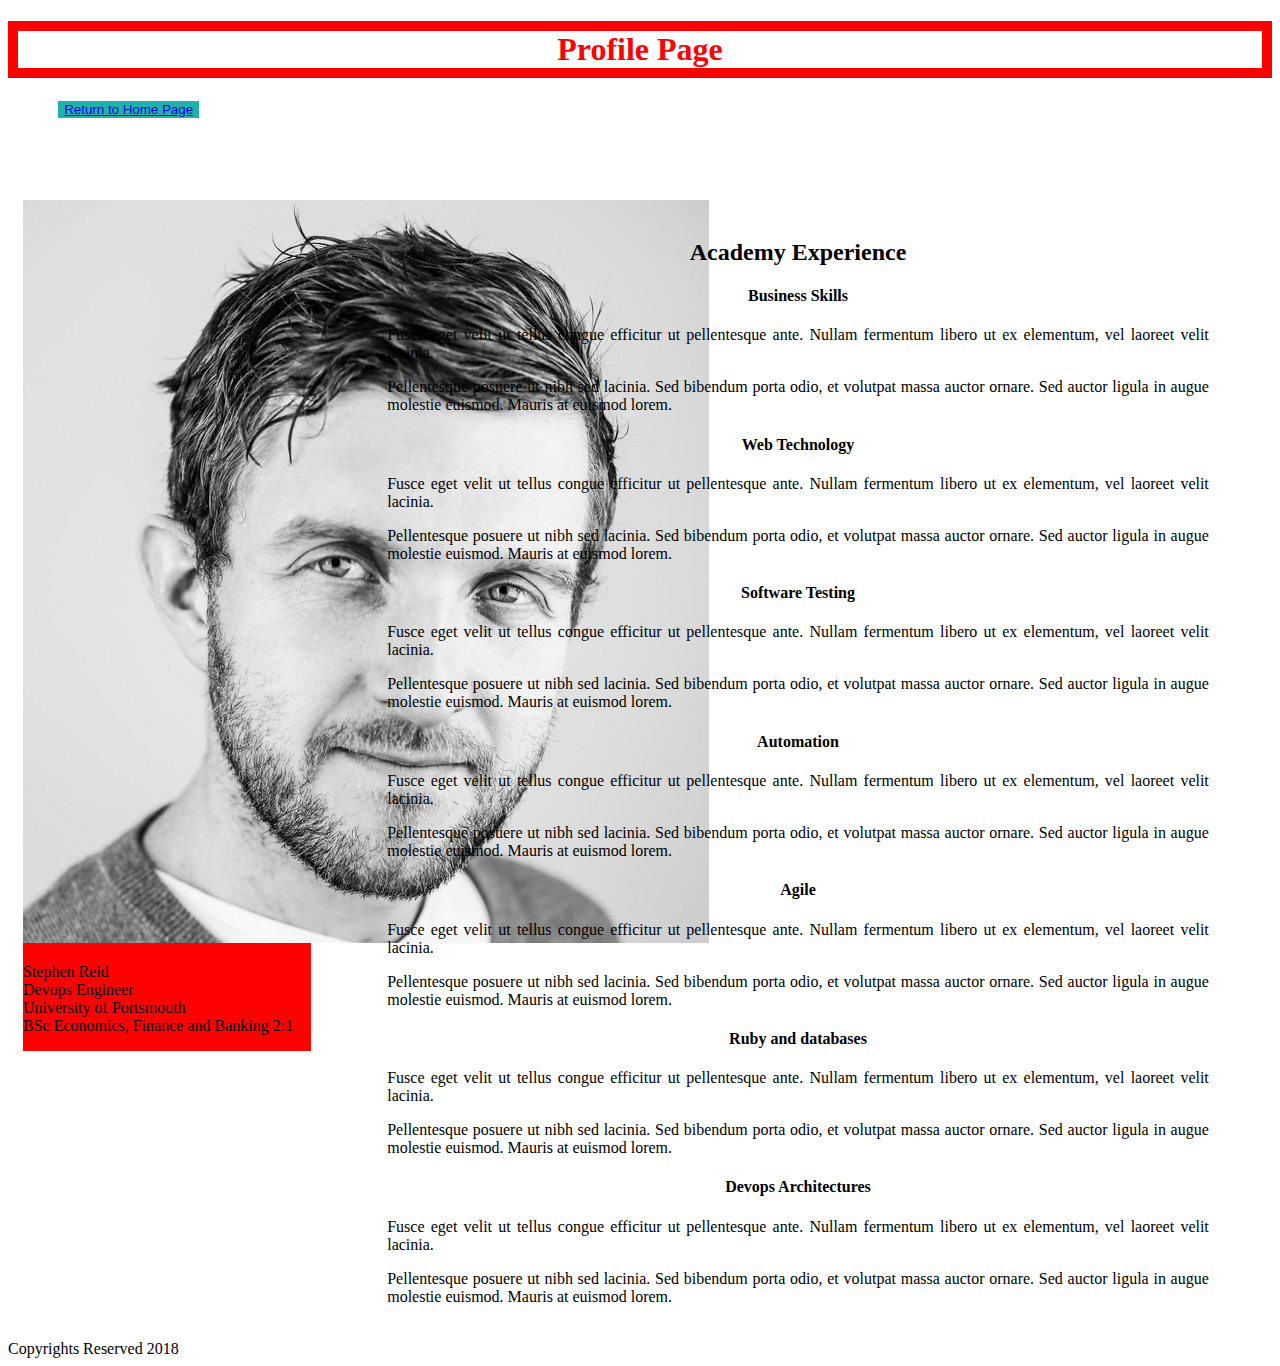
<file: profile-page/profile-page.html>
<!DOCTYPE html>
<html lang="en" dir="ltr">
  <head>
    <meta charset="utf-8">
    <link rel="stylesheet" href="css/style.css">
    <link rel="stylesheet" href="https://stackpath.bootstrapcdn.com/bootstrap/4.1.3/css/bootstrap.min.css" integrity="sha384-MCw98/SFnGE8fJT3GXwEOngsV7Zt27NXFoaoApmYm81iuXoPkFOJwJ8ERdknLPMO" crossorigin="anonymous">
    <script src="https://stackpath.bootstrapcdn.com/bootstrap/4.1.3/js/bootstrap.min.js" integrity="sha384-ChfqqxuZUCnJSK3+MXmPNIyE6ZbWh2IMqE241rYiqJxyMiZ6OW/JmZQ5stwEULTy" crossorigin="anonymous"></script>
    <title>Profile Page</title>
  </head>
  <body>
      <h1 id="title-color">Profile Page</h1>
      <button class="home-button"><a href="file:///Users/tech-a49/Desktop/course-work/week-2/profile-site/index.html">Return to Home Page</a></button>
      <div class="profile-card" style="width: 18rem;">
        <img class="card-img-top" src="images/headshot.jpg" alt="Card image cap">
        <div class="card-body">
          <p class="card-text">Stephen Reid <br>Devops Engineer <br>University of Portsmouth <br> BSc Economics, Finance and Banking 2:1</p>
        </div>
      </div>
      <section class="experience">
        <div>
          <h2>Academy Experience</h2>

          <h4>Business Skills</h4>
          <p>Fusce eget velit ut tellus congue efficitur ut pellentesque ante. Nullam fermentum libero ut ex elementum, vel laoreet velit lacinia.</p>
          <p>Pellentesque posuere ut nibh sed lacinia. Sed bibendum porta odio, et volutpat massa auctor ornare. Sed auctor ligula in augue molestie euismod. Mauris at euismod lorem.</p>

          <h4>Web Technology</h4>
          <p>Fusce eget velit ut tellus congue efficitur ut pellentesque ante. Nullam fermentum libero ut ex elementum, vel laoreet velit lacinia.</p>
          <p>Pellentesque posuere ut nibh sed lacinia. Sed bibendum porta odio, et volutpat massa auctor ornare. Sed auctor ligula in augue molestie euismod. Mauris at euismod lorem.</p>

          <h4>Software Testing</h4>
          <p>Fusce eget velit ut tellus congue efficitur ut pellentesque ante. Nullam fermentum libero ut ex elementum, vel laoreet velit lacinia.</p>
          <p>Pellentesque posuere ut nibh sed lacinia. Sed bibendum porta odio, et volutpat massa auctor ornare. Sed auctor ligula in augue molestie euismod. Mauris at euismod lorem.</p>

          <h4>Automation</h4>
          <p>Fusce eget velit ut tellus congue efficitur ut pellentesque ante. Nullam fermentum libero ut ex elementum, vel laoreet velit lacinia.</p>
          <p>Pellentesque posuere ut nibh sed lacinia. Sed bibendum porta odio, et volutpat massa auctor ornare. Sed auctor ligula in augue molestie euismod. Mauris at euismod lorem.</p>

          <h4>Agile</h4>
          <p>Fusce eget velit ut tellus congue efficitur ut pellentesque ante. Nullam fermentum libero ut ex elementum, vel laoreet velit lacinia.</p>
          <p>Pellentesque posuere ut nibh sed lacinia. Sed bibendum porta odio, et volutpat massa auctor ornare. Sed auctor ligula in augue molestie euismod. Mauris at euismod lorem.</p>

          <h4>Ruby and databases</h4>
          <p>Fusce eget velit ut tellus congue efficitur ut pellentesque ante. Nullam fermentum libero ut ex elementum, vel laoreet velit lacinia.</p>
          <p>Pellentesque posuere ut nibh sed lacinia. Sed bibendum porta odio, et volutpat massa auctor ornare. Sed auctor ligula in augue molestie euismod. Mauris at euismod lorem.</p>

          <h4>Devops Architectures</h4>
          <p>Fusce eget velit ut tellus congue efficitur ut pellentesque ante. Nullam fermentum libero ut ex elementum, vel laoreet velit lacinia.</p>
          <p>Pellentesque posuere ut nibh sed lacinia. Sed bibendum porta odio, et volutpat massa auctor ornare. Sed auctor ligula in augue molestie euismod. Mauris at euismod lorem.</p>
        </div>
      </section>
      <br>
      <footer>Copyrights  Reserved 2018</footer>
  </body>
</html>
</file>
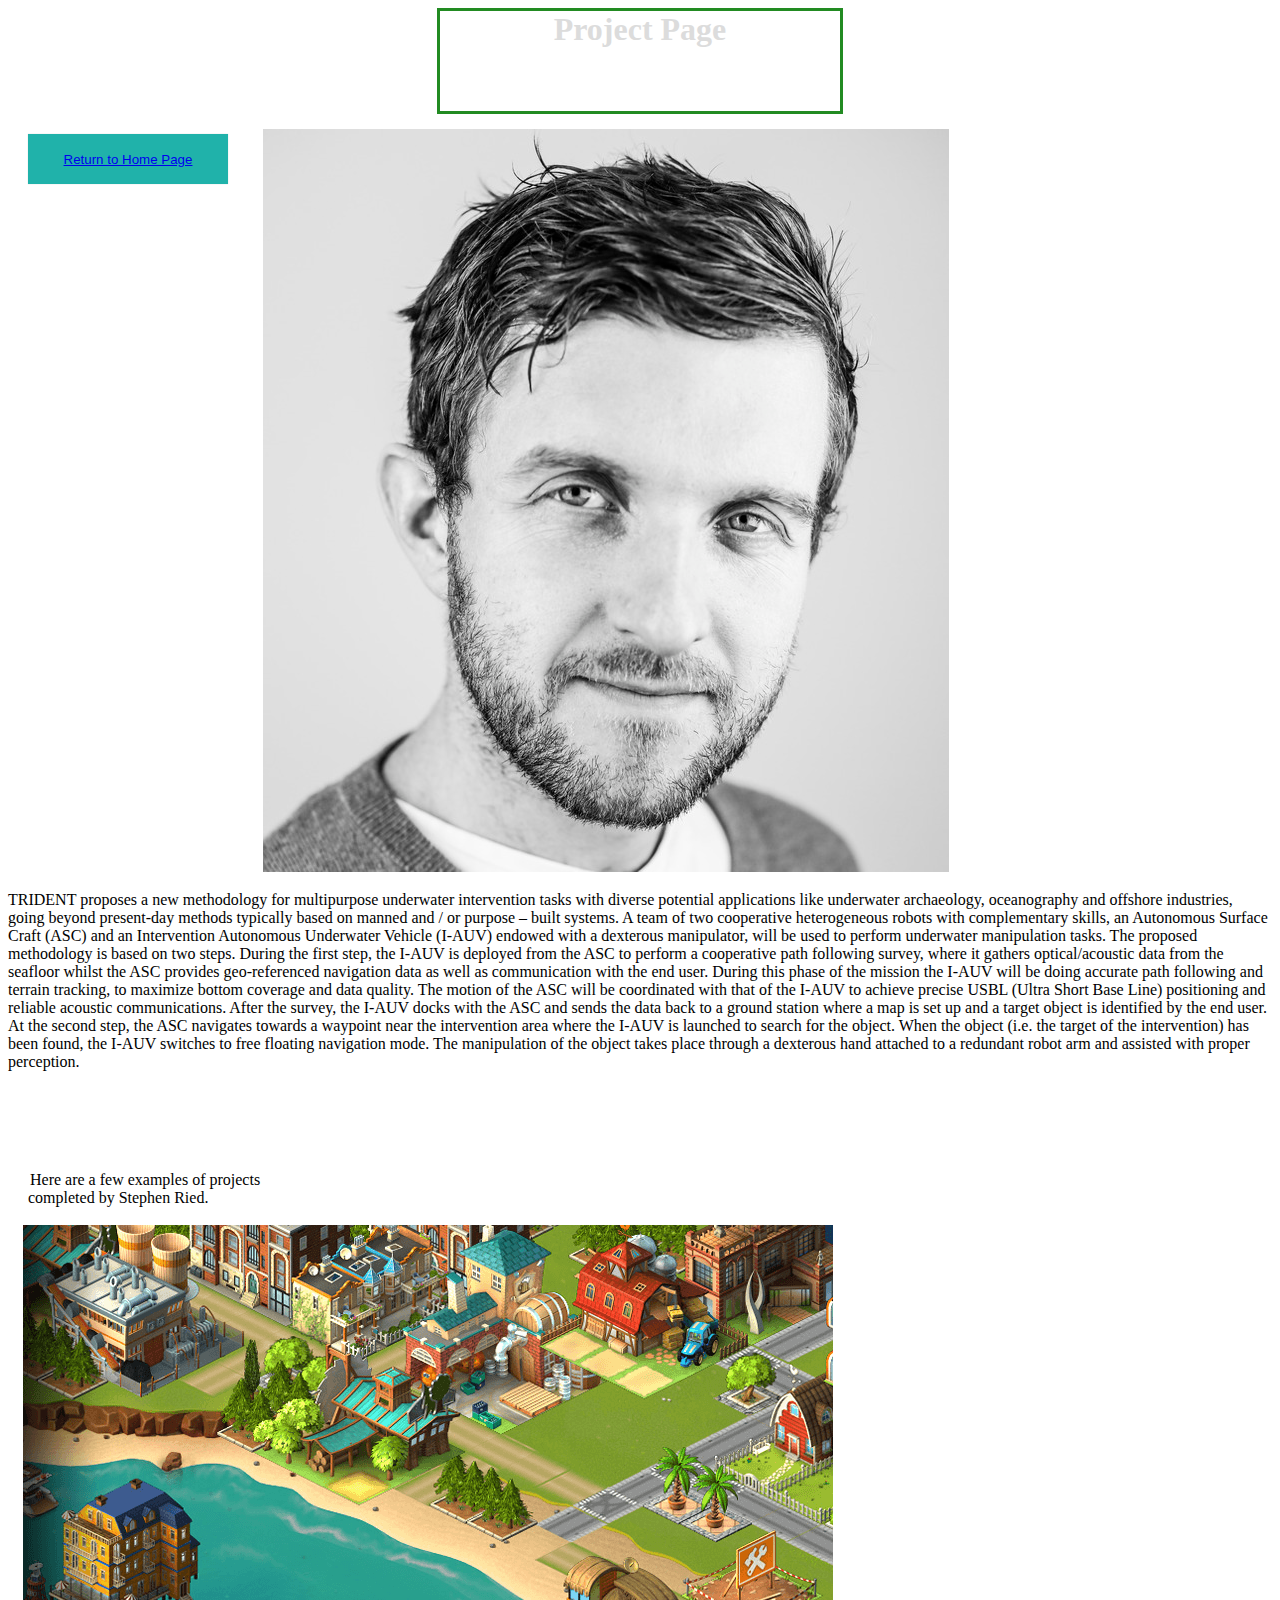
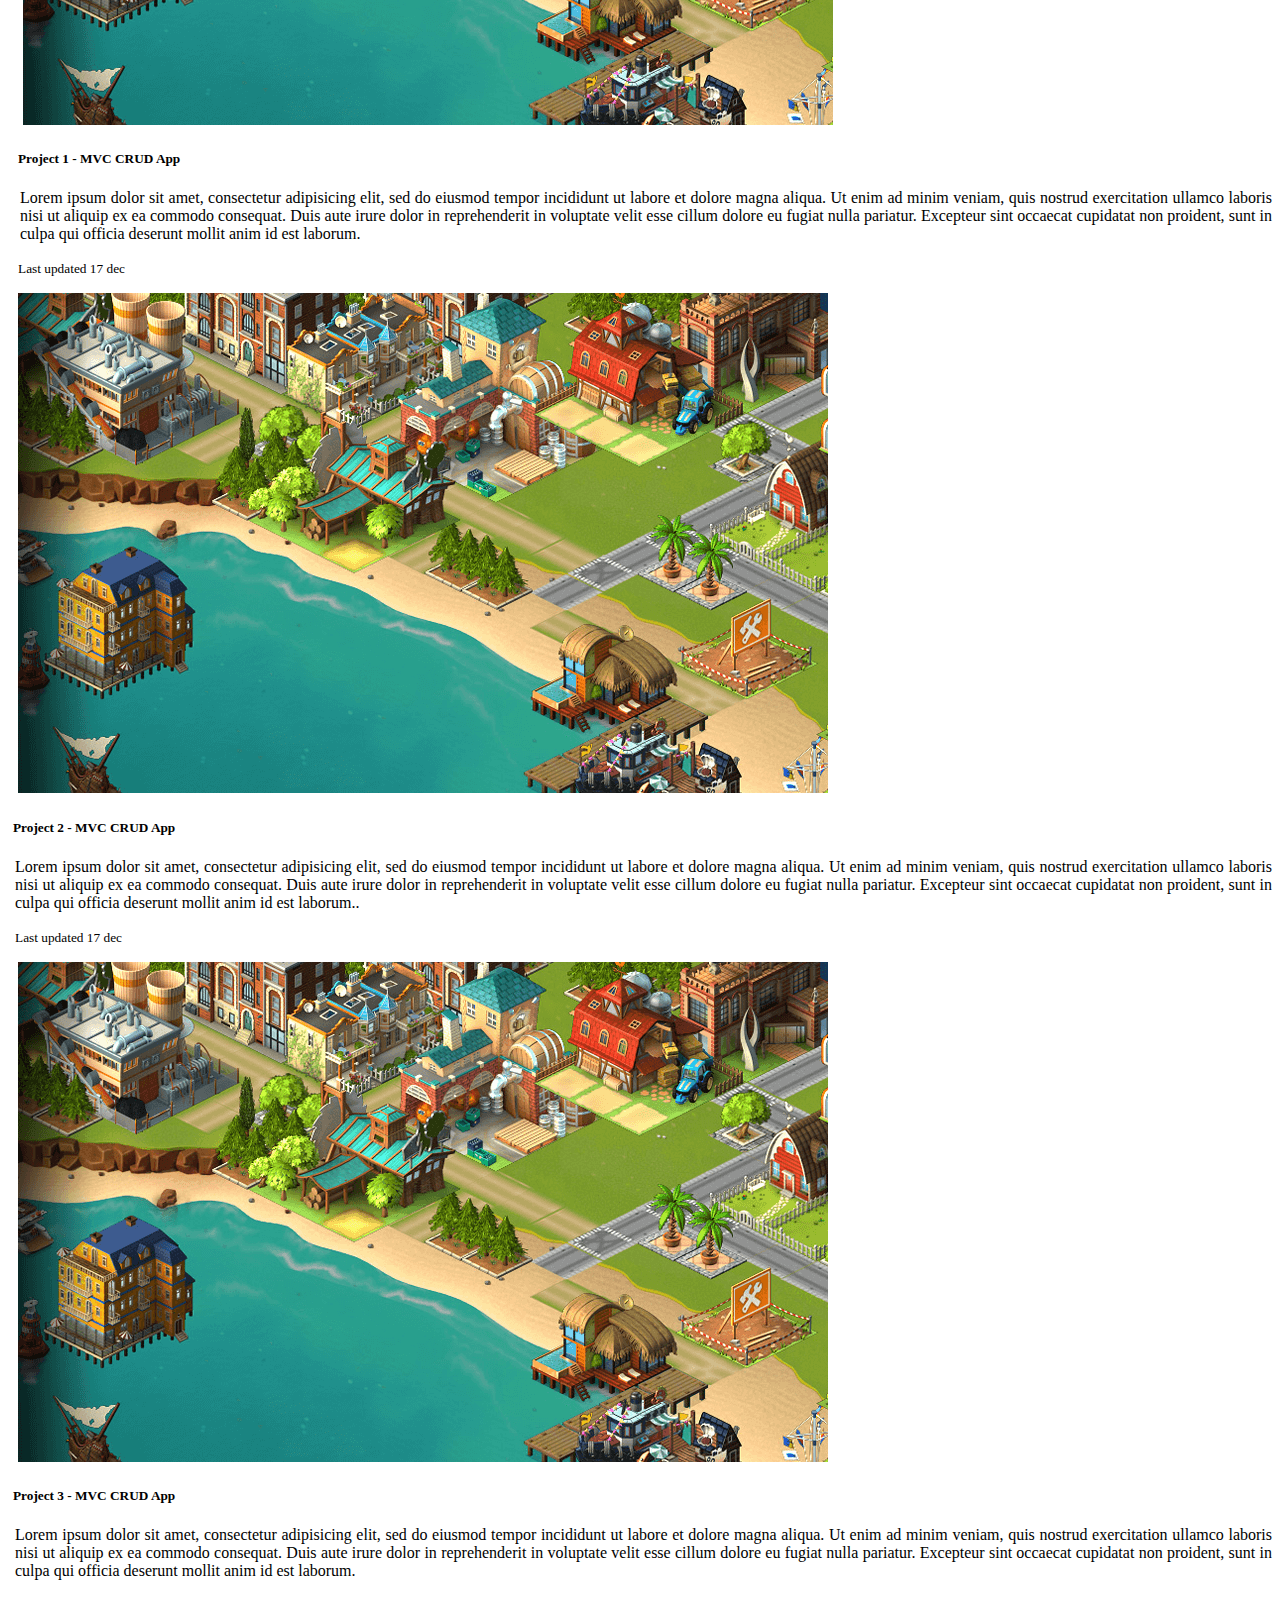
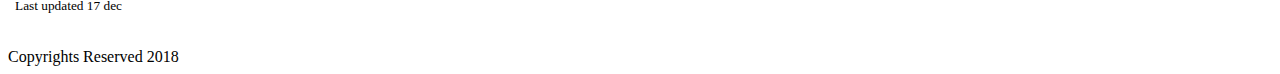
<file: project-page/project-page.html>
<!DOCTYPE html>
<html lang="en" dir="ltr">
  <head>
    <meta charset="utf-8">
    <link rel="stylesheet" href="css/style.css">
    <link rel="stylesheet" href="https://stackpath.bootstrapcdn.com/bootstrap/4.1.3/css/bootstrap.min.css" integrity="sha384-MCw98/SFnGE8fJT3GXwEOngsV7Zt27NXFoaoApmYm81iuXoPkFOJwJ8ERdknLPMO" crossorigin="anonymous">
    <script src="https://stackpath.bootstrapcdn.com/bootstrap/4.1.3/js/bootstrap.min.js" integrity="sha384-ChfqqxuZUCnJSK3+MXmPNIyE6ZbWh2IMqE241rYiqJxyMiZ6OW/JmZQ5stwEULTy" crossorigin="anonymous"></script>
    <title>Project Page</title>
  </head>
  <body>
    <h1 id="projectpage">Project Page</h1>
    <button class="homebutton"><a href="file:///Users/tech-a49/Desktop/course-work/week-2/profile-site/index.html">Return to Home Page</a> </button>
    <img class="card-img-top" src="images/headshot.jpg" alt="Card image cap">
    <br>
          <p1>
            TRIDENT proposes a new methodology for multipurpose underwater intervention tasks with diverse potential applications like underwater archaeology, oceanography and offshore industries, going beyond present-day methods typically based on manned and / or purpose – built systems.
            A team of two cooperative heterogeneous robots with complementary skills,  an Autonomous Surface Craft (ASC) and an Intervention Autonomous Underwater Vehicle (I-AUV) endowed with a dexterous manipulator, will be used to perform underwater manipulation tasks. The proposed methodology is based on two steps.
            During the first step, the I-AUV is deployed from the ASC to perform a cooperative path following survey, where it gathers optical/acoustic data from the seafloor whilst the ASC provides geo-referenced navigation data as well as communication with the end user. During this phase of the mission the I-AUV will be doing accurate path following and terrain tracking, to maximize bottom coverage and data quality. The motion of the ASC will be coordinated with that of the I-AUV to achieve precise USBL (Ultra Short Base Line) positioning and reliable acoustic communications. After the survey, the I-AUV docks with the ASC and sends the data back to a ground station where a map is set up and a target object is identified by the end user.  At the second step, the ASC navigates towards a waypoint near the intervention area where the I-AUV is launched to search for the object. When the object (i.e. the target of the intervention) has been found, the I-AUV switches to free floating navigation mode. The manipulation of the object takes place through a dexterous hand attached to a redundant robot arm and assisted with proper perception.
          </p1>
    <div class="card" id="card" style="width: 18rem;">
      <div class="imagecard">
        <p1 class="card-text">Here are a few examples of projects completed by Stephen Ried.</p1>
      </div>
    </div>
    <br>
    <div class="card-deck" id="card-deck">
      <div class="card-1">
        <img class="card-img-1" src="images/projectimage.png" alt="Project Image">
        <div class="card-body">
          <h5 class="card-title">Project 1 - MVC CRUD App</h5>
          <p class="card-text">Lorem ipsum dolor sit amet, consectetur adipisicing elit, sed do eiusmod tempor incididunt ut labore et dolore magna aliqua. Ut enim ad minim veniam, quis nostrud exercitation ullamco laboris nisi ut aliquip ex ea commodo consequat. Duis aute irure dolor in reprehenderit in voluptate velit esse cillum dolore eu fugiat nulla pariatur. Excepteur sint occaecat cupidatat non proident, sunt in culpa qui officia deserunt mollit anim id est laborum.</p>
          <p class="card-1-text"><small class="text-muted">Last updated 17 dec</small></p>
        </div>
      </div>
      <div class="card-body">
        <img class="card-img-2" src="images/projectimage.png" alt="projectimage">
        <div class="card-body">
          <h5 class="card-title">Project 2 - MVC CRUD App</h5>
          <p class="card-text">Lorem ipsum dolor sit amet, consectetur adipisicing elit, sed do eiusmod tempor incididunt ut labore et dolore magna aliqua. Ut enim ad minim veniam, quis nostrud exercitation ullamco laboris nisi ut aliquip ex ea commodo consequat. Duis aute irure dolor in reprehenderit in voluptate velit esse cillum dolore eu fugiat nulla pariatur. Excepteur sint occaecat cupidatat non proident, sunt in culpa qui officia deserunt mollit anim id est laborum..</p>
          <p class="card-text"><small class="text-muted">Last updated 17 dec</small></p1>
        </div>
      </div>
      <div class="card-body">
        <img class="card-img-3" src="images/projectimage.png" alt="Project image">
        <div class="card-body">
          <h5 class="card-title">Project 3 - MVC CRUD App</h5>
          <p class="card-text">Lorem ipsum dolor sit amet, consectetur adipisicing elit, sed do eiusmod tempor incididunt ut labore et dolore magna aliqua. Ut enim ad minim veniam, quis nostrud exercitation ullamco laboris nisi ut aliquip ex ea commodo consequat. Duis aute irure dolor in reprehenderit in voluptate velit esse cillum dolore eu fugiat nulla pariatur. Excepteur sint occaecat cupidatat non proident, sunt in culpa qui officia deserunt mollit anim id est laborum.</p>
          <p class="card-text"><small class="text-muted">Last updated 17 dec</small></p>
        </div>
      </div>
    </div>
    <br>
    <footer>Copyrights Reserved 2018</footer>
  </body>
</html>
</file>
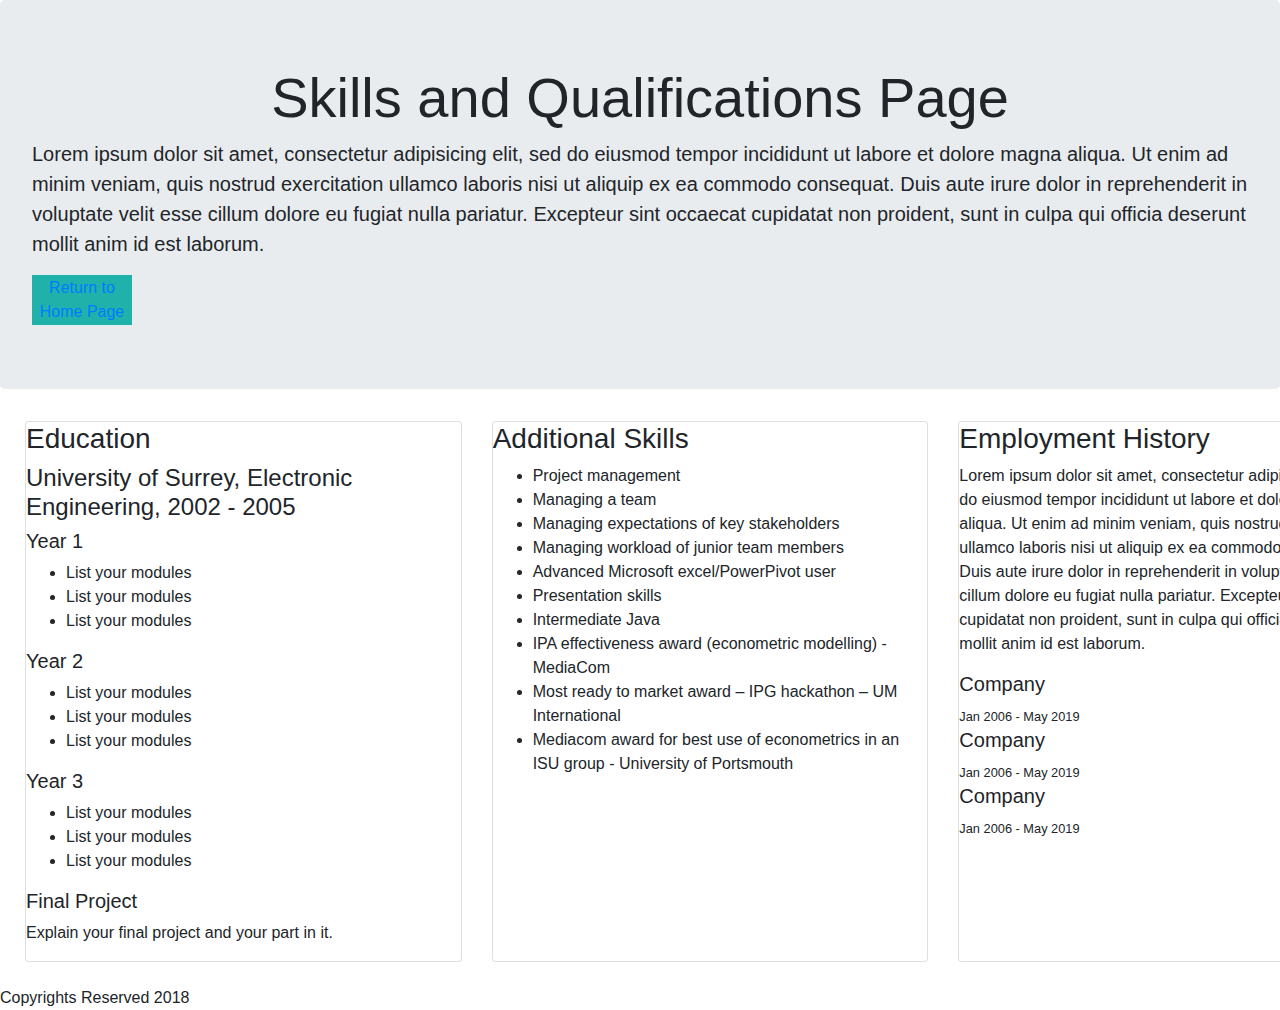
<file: qualifications-page/qualifications-page.html>
<!DOCTYPE html>
<html lang="en" dir="ltr">
  <head>
    <meta charset="utf-8">
    <link rel="stylesheet" href="css/style.css">
    <link rel="stylesheet" href="https://maxcdn.bootstrapcdn.com/bootstrap/4.0.0/css/bootstrap.min.css" integrity="sha384-Gn5384xqQ1aoWXA+058RXPxPg6fy4IWvTNh0E263XmFcJlSAwiGgFAW/dAiS6JXm" crossorigin="anonymous"><script src="https://maxcdn.bootstrapcdn.com/bootstrap/4.0.0/js/bootstrap.min.js" integrity="sha384-JZR6Spejh4U02d8jOt6vLEHfe/JQGiRRSQQxSfFWpi1MquVdAyjUar5+76PVCmYl" crossorigin="anonymous"></script>
    <title>Qualifications Page</title>
  </head>
  <body>
    <div class="outer-div">
      <div class="jumbotron">
        <h1 class="display-4">Skills and Qualifications Page</h1>
        <p class="lead"> Lorem ipsum dolor sit amet, consectetur adipisicing elit, sed do eiusmod tempor incididunt ut labore et dolore magna aliqua. Ut enim ad minim veniam, quis nostrud exercitation ullamco laboris nisi ut aliquip ex ea commodo consequat. Duis aute irure dolor in reprehenderit in voluptate velit esse cillum dolore eu fugiat nulla pariatur. Excepteur sint occaecat cupidatat non proident, sunt in culpa qui officia deserunt mollit anim id est laborum.</p>
        <button class="homebutton"><a href="file:///Users/tech-a49/Desktop/course-work/week-2/profile-site/index.html">Return to Home Page</a></button>
      </div>
      <div class="card-deck" id="card-deck">
        <div class="card">
          <section class="left">
            <h3>Education</h3>

            <h4>University of Surrey, Electronic Engineering, 2002 - 2005 </h4>
            <h5>Year 1</h5>
            <ul>
              <li>List your modules</li>
              <li>List your modules</li>
              <li>List your modules</li>
            </ul>

            <h5>Year 2</h5>
            <ul>
              <li>List your modules</li>
              <li>List your modules</li>
              <li>List your modules</li>
            </ul>

            <h5>Year 3</h5>
            <ul>
              <li>List your modules</li>
              <li>List your modules</li>
              <li>List your modules</li>
            </ul>

            <h5>Final Project</h5>
            <p>Explain your final project and your part in it.</p>
          </section>
        </div>
        <div class="card">
          <h3>Additional Skills</h3>
          <ul>
            <li>Project management</li>
            <li>Managing a team</li>
            <li>Managing expectations of key stakeholders</li>
            <li>Managing workload of junior team members</li>
            <li>Advanced Microsoft excel/PowerPivot user</li>
            <li>Presentation skills</li>
            <li>Intermediate Java</li>
            <li>IPA effectiveness award (econometric modelling) - MediaCom</li>
            <li>Most ready to market award – IPG hackathon – UM International</li>
            <li>Mediacom award for best use of econometrics in an ISU group - University of Portsmouth</li>
          </ul>

        </div>
        <div class="card">
          <h3>Employment History</h3>
          <p>Lorem ipsum dolor sit amet, consectetur adipisicing elit, sed do eiusmod tempor incididunt ut labore et dolore magna aliqua. Ut enim ad minim veniam, quis nostrud exercitation ullamco laboris nisi ut aliquip ex ea commodo consequat. Duis aute irure dolor in reprehenderit in voluptate velit esse cillum dolore eu fugiat nulla pariatur. Excepteur sint occaecat cupidatat non proident, sunt in culpa qui officia deserunt mollit anim id est laborum.</p>

          <div>
            <h5>Company</h5>
            <small>Jan 2006 - May 2019</small>
          </div>

          <div>
            <h5>Company</h5>
            <small>Jan 2006 - May 2019</small>
          </div>

          <div>
            <h5>Company</h5>
            <small>Jan 2006 - May 2019</small>
          </div>
        </div>
      </div>
    </div>
    <br>
    <footer>Copyrights Reserved 2018</footer>
  </body>
</html>
</file>
<file: profile-page/css/style.css>
#title-color {
  border-color: blue;
  color: red;
  text-align: center;
  border: solid 10px;
}
.home-button {
  margin-left: -20%;
  background: lightseagreen;
  border: 0px;
  color: #fff;
  box-shadow: 0 0 1px #ccc;
  -webkit-transition-duration: 0.5s;
  -webkit-box-shadow: 0px 0px 0 0 #31708f inset , 0px 0px 0 0 #31708f inset;
}
.home-button:hover{
  -webkit-box-shadow: 50px 0px 0 0 #31708f inset , -50px 0px 0 0 #31708f inset;
}
h1 {
  text-align: center;
  color: dark-blue;
}
.profile-card {
  border: 20px;
  color: black;
  margin-top: 100px;
  margin-left: 15px;
  background-color: red;
  border-color: yellow;
  width: 45%;
  float: left;
}

.experience {
  text-align:justify;
  column-width: 600px;
  margin: 8% 5% 0 30%;

}
h2, h4 {
  text-align: center;
}

.p {
  font-family: sans-serif, fantasy;
  font-size: 15px;
  font-weight: normal;
  font-style:normal;
  text-align: center;
}
@media (max-width: 1200px) {
  body {
    width: 90%;
  }
}
@media (max-width: 500px) {
  body {
    width: 100%;
  }
}
p {
  font-weight: normal;
  font-family: sans-serif serif;
}
. {


}
</file>
<file: project-page/css/style.css>
h1 {
  width: 400px;
  height: 100px;
  color: gainsboro;
  border: solid forestgreen;
  border-width: medium;
  text-align: center;
  margin: auto;
}
.homebutton{
  height: 50px;
  width: 200px;
  background: lightseagreen;
  margin: 20px;
  float: left;
  box-shadow: 0 0 1px #ccc;
  -webkit-transition: all 0.5s ease-in-out;
  border: 0px;
  color: #fff;
}
.homebutton:hover{
    -webkit-transform: scale(1.1);
    background: #31708f;
}

#project{
  margin:100px 20px 0 28%;
  float: center;
  text-align: justify;
  font-size: 18px;
  font-family: sans-serif, monospace,fantasy, serif;
  text-align: justify;
}
.projectpage {
  width: 100px;
  height: 100px;
  background-color: foresgreen;
  position: relative;
  animation-name: movement;
  animation-duration: 5s;
  animation-iteration-count: infinite;
  animation-direction: alternate;
  animation: grow 3s infinite;
}
#card {
  margin-left: 20px;
  margin-top: -25%;
  border: solid greyboro;
  margin-top: 100px;
}
#card-deck {
  margin-left: 15px;
  text-align: justify;
  text-decoration: inherit;
  margin-top: auto;
}
.card-text {
  margin-left: 2px;
}
.card-body {
  margin-left: -5px;
}
@media (max-width: 1200px) {
  .p1, .card-img-1, .card-img-2 .card-img-3, .card-title, .Discription, .card, .card-deck, .card-body{
    width: 90%;
  }
}
@media (max-width: 500px) {
  .p1, .card-img-1, .card-img-2, .card-img-3, .card-title .Discription, .card, .card-deck, .card-body {
    width: 100%;
  }
}
.card-img-top {
  padding: 15px;
  shape-outside: margin-box;
  flex-flow: column;
  float: top-left;

}
.p1 {
  width: 700px;
  float: right;
  margin-left: 50px;
  font-weight: normal;
  font-family: sans-serif serif;
  justify-content: space-around;
  margin-bottom: auto;
  margin-top: auto;
  text-align: center;
  position: absolute;
  top: 50%;
  left: 50%;
}
</file>
<file: qualifications-page/css/style.css>
h1 {
  text-align: center;

}
.homebutton{
  height: 50px;
  width: 100px;
  background: #31708f ;
  border:0px;
  color: #fff;
  box-shadow: 0 0 1px #ccc;
  -webkit-transition-duration: 0.5s;
  -webkit-transition-timing-function: ease-out;
  -webkit-transform-origin: 0 0;
  box-shadow:0px 0px 0 100px lightseagreen inset;
}
.homebutton:hover{
  -webkit-box-shadow:0px 0px 0 0px lightseagreen inset;
  -webkit-transform: scale(1);
}
#card-deck {
  margin-left: 10px;
  width: 1400px;
}
@media (max-width: 1200px) {
  body, .jumbotron, .card, #card-deck{
    width: 90%;
  }
}
@media (max-width: 600px) {
  body, .jumbotron, .card, #card-deck{
    width: 100%;
  }
</file>
